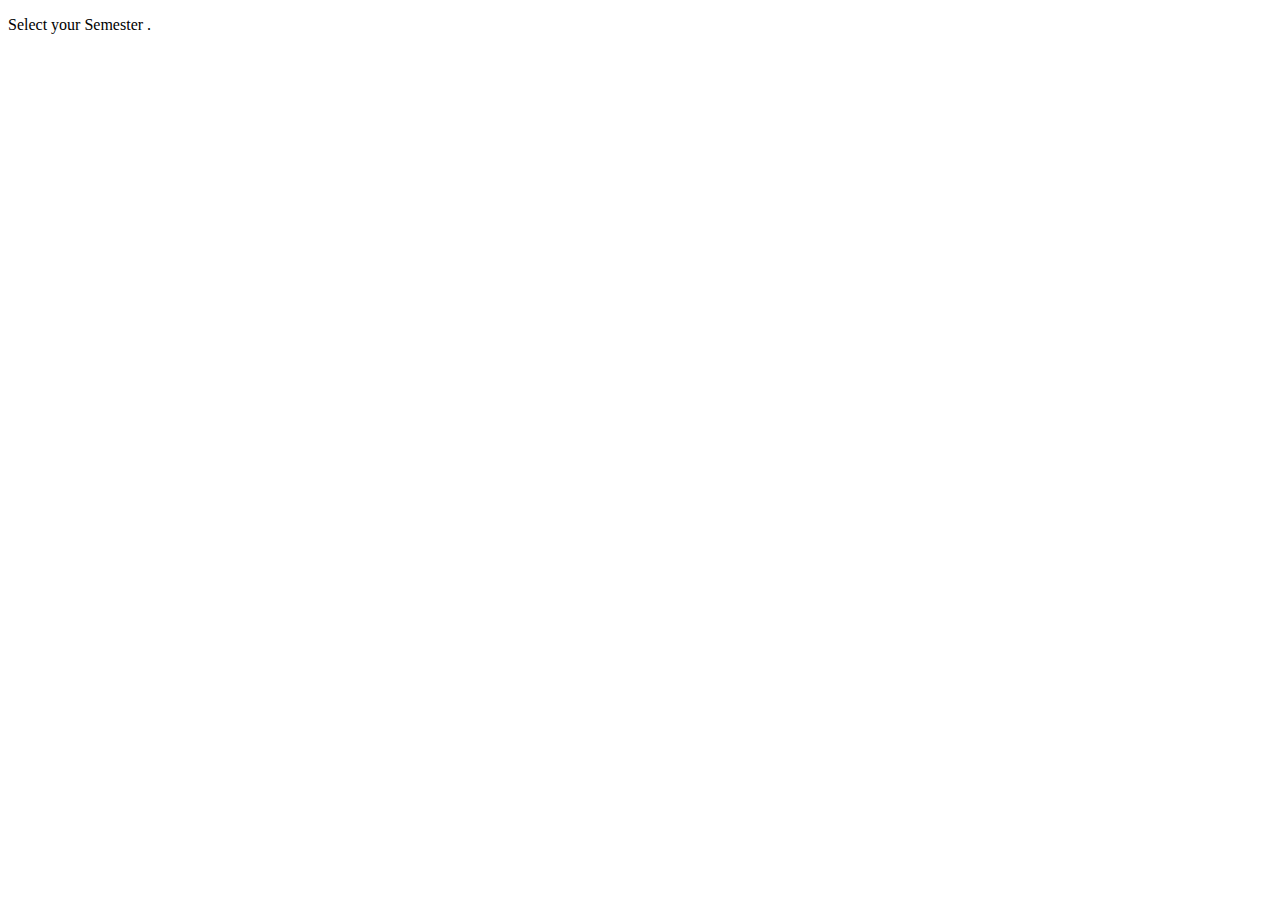
<file: ui/Questions.html>
﻿<!DOCTYPE html>
<html lang='en'>
    <head>
        <title>Questions</title>
    </head>
    <body>
        <div>
            <p>Select your <span>Semester</span> .</p>

        </div>
    </body>
</html>
</file>
